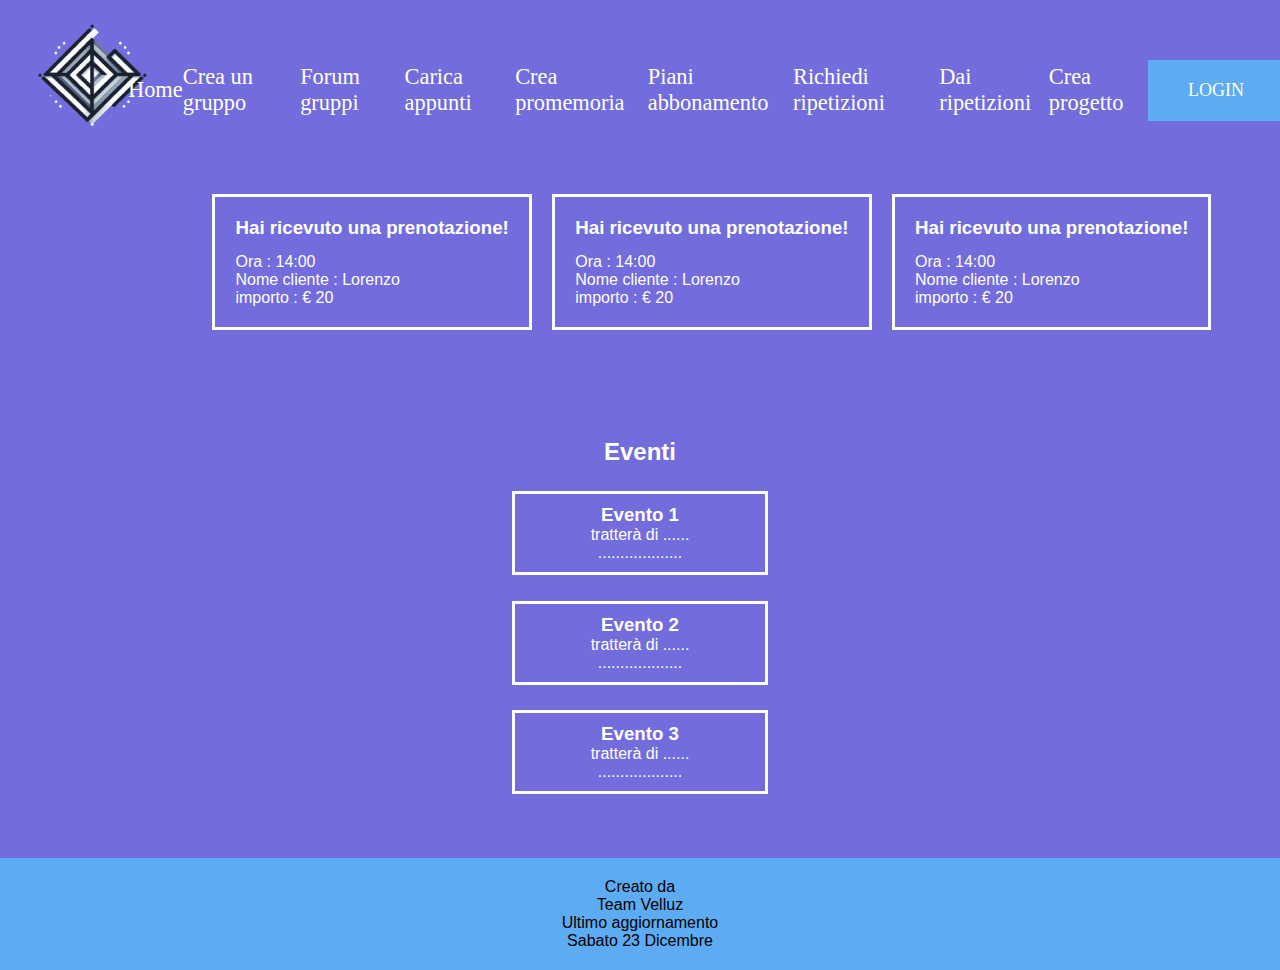
<file: index.html>
<!DOCTYPE html>
<html lang="en" dir="ltr">
  <head>
    <meta charset="utf-8">
    <title></title>
    <link rel="stylesheet" href="stile_home.css">
    <link rel="stylesheet" type="text/css" href="headerStyle.css" />
  </head>
  <body>
    <header class="header">
      <div class="img-logo">
          <img class="img" src="Logo.png"/>
      </div>
      <nav class="nav">
        <a href="index.html">Home</a>
        <a href="crea_gruppo_1.html">Crea un gruppo</a>
        <a href="Crea_Gruppo.html">Forum gruppi</a>
          <a href="caricaAppunti.html">Carica appunti</a>
          <a href="creaCalendario.html">Crea promemoria</a>
          <a href="abbonamenti.html">Piani abbonamento</a>
          <a href="seeRepetisions.html">Richiedi ripetizioni</a>
          <a href="account_ripetizioni.html">Dai ripetizioni</a>
          <a href="crowdfunding.html">Crea progetto</a>
      </nav>
      <div class="login">
          <a type="submit" class="btn-login" href="logform.html">LOGIN</a>
      </div>
  </header>
    <h2 class="titn">Notifiche</h2>
    <div class="notifiche">
      <div class="n1">
        <h3 class="utente">Hai ricevuto una prenotazione!</h3>
        <p class="dati">Ora : 14:00 <br>
          Nome cliente : Lorenzo <br>
          importo : € 20
        </p>
      </div>
      <div class="n2">
        <h3 class="utente">Hai ricevuto una prenotazione!</h3>
        <p class="dati">Ora : 14:00 <br>
          Nome cliente : Lorenzo <br>
          importo : € 20
        </p>
      </div>
      <div class="n3">
        <h3 class="utente">Hai ricevuto una prenotazione!</h3>
        <p class="dati">Ora : 14:00 <br>
          Nome cliente : Lorenzo <br>
          importo : € 20
        </p>
      </div>
    </div>
    <h2 class="tite">Eventi</h2>
    <div class="eventi">
      <div class="e1">
        <h3 class="nome">Evento 1</h3>
        <p>tratterà di ......<br>
          ...................
        </p>
      </div>
      <div class="e2">
        <h3 class="nome">Evento 2</h3>
        <p>tratterà di ......<br>
          ...................
        </p>
      </div>
      <div class="e3">
        <h3 class="nome">Evento 3</h3>
        <p>tratterà di ......<br>
          ...................
        </p>
      </div>
    </div>
    <footer>
      <dl>
      <dt>Creato da</dt>
      <dd>Team Velluz</dd>
      <dt>Ultimo aggiornamento</dt>
      <dd><time datetime="2023-12-23" pubdate>Sabato 23 Dicembre</time></dd>
      <dd>
      </dl>
    </footer>
  </body>
</html>
</file>
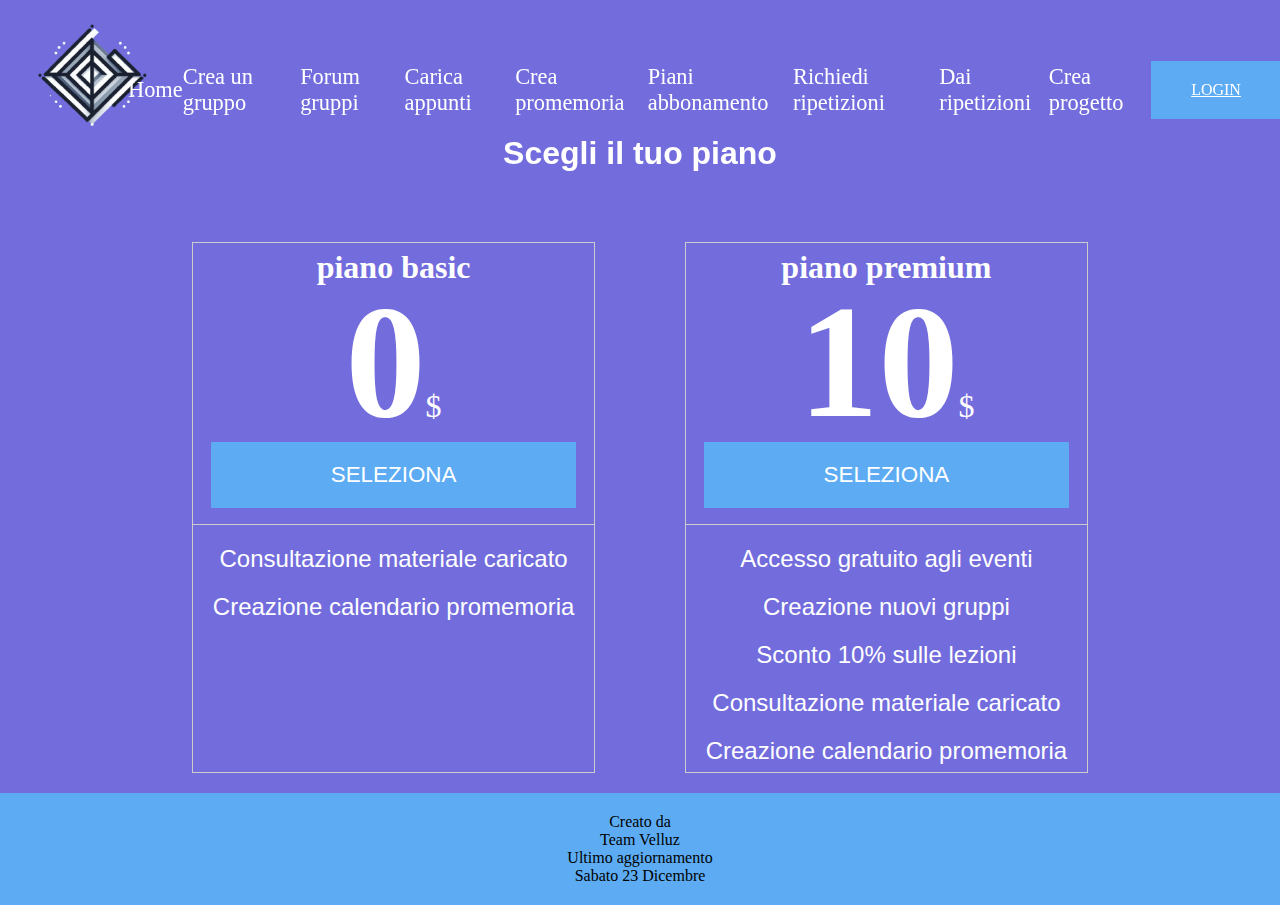
<file: abbonamenti.html>
<!DOCTYPE html>
<html lang="en">
<head>
    <meta charset="UTF-8">
    <meta name="viewport" content="width=device-width, initial-scale=1.0">
    <link rel="stylesheet" type="text/css" href="styleAbb.css" />
    <link rel="stylesheet" type="text/css" href="headerStyle.css" />
    <title>Document</title>
</head>
<body>
    <header class="header">
      <div class="img-logo">
          <img class="img" src="Logo.png"/>
      </div>
      <nav class="nav">
        <a href="index.html">Home</a>
        <a href="crea_gruppo_1.html">Crea un gruppo</a>
        <a href="Crea_Gruppo.html">Forum gruppi</a>
          <a href="caricaAppunti.html">Carica appunti</a>
          <a href="creaCalendario.html">Crea promemoria</a>
          <a href="abbonamenti.html">Piani abbonamento</a>
          <a href="seeRepetisions.html">Richiedi ripetizioni</a>
          <a href="account_ripetizioni.html">Dai ripetizioni</a>
          <a href="crowdfunding.html">Crea progetto</a>
      </nav>
      <div class="login">
          <a type="submit" class="btn-login" href="logform.html">LOGIN</a>
      </div>
  </header>
    <div class="choose">
            <h1>Scegli il tuo piano</h1>
        </div>
    <div class="tot">
        <div class="wrapper">
            <div class="piano"><h1>piano basic</h1></div>
            <div class="price"><h1>0</h1><p>$</p></div>
            <div class="submit">
                <button type="submit" class="btn-submit">SELEZIONA</button>
            </div>
            <div class="advantages">
                <p>Consultazione materiale caricato</p>
                <p>Creazione calendario promemoria</p>
            </div>
        </div>
        <div class="wrapper">
            <div class="piano"><h1>piano premium</h1></div>
            <div class="price"><h1>10</h1><p>$</p></div>
            <div class="submit">
                <button type="submit" class="btn-submit">SELEZIONA</button>
            </div>
            <div class="advantages">
                <p>Accesso gratuito agli eventi</p>
                <p>Creazione nuovi gruppi</p>
                <p>Sconto 10% sulle lezioni</p>
                <p>Consultazione materiale caricato</p>
                <p>Creazione calendario promemoria</p>
            </div>
        </div>
    </div>
    <footer>
        <dl>
        <dt>Creato da</dt>
        <dd>Team Velluz</dd>
        <dt>Ultimo aggiornamento</dt>
        <dd><time datetime="2023-12-23">Sabato 23 Dicembre</time></dd>
        <dd>
        </dd></dl>
      </footer>
</body>
</html>
</file>
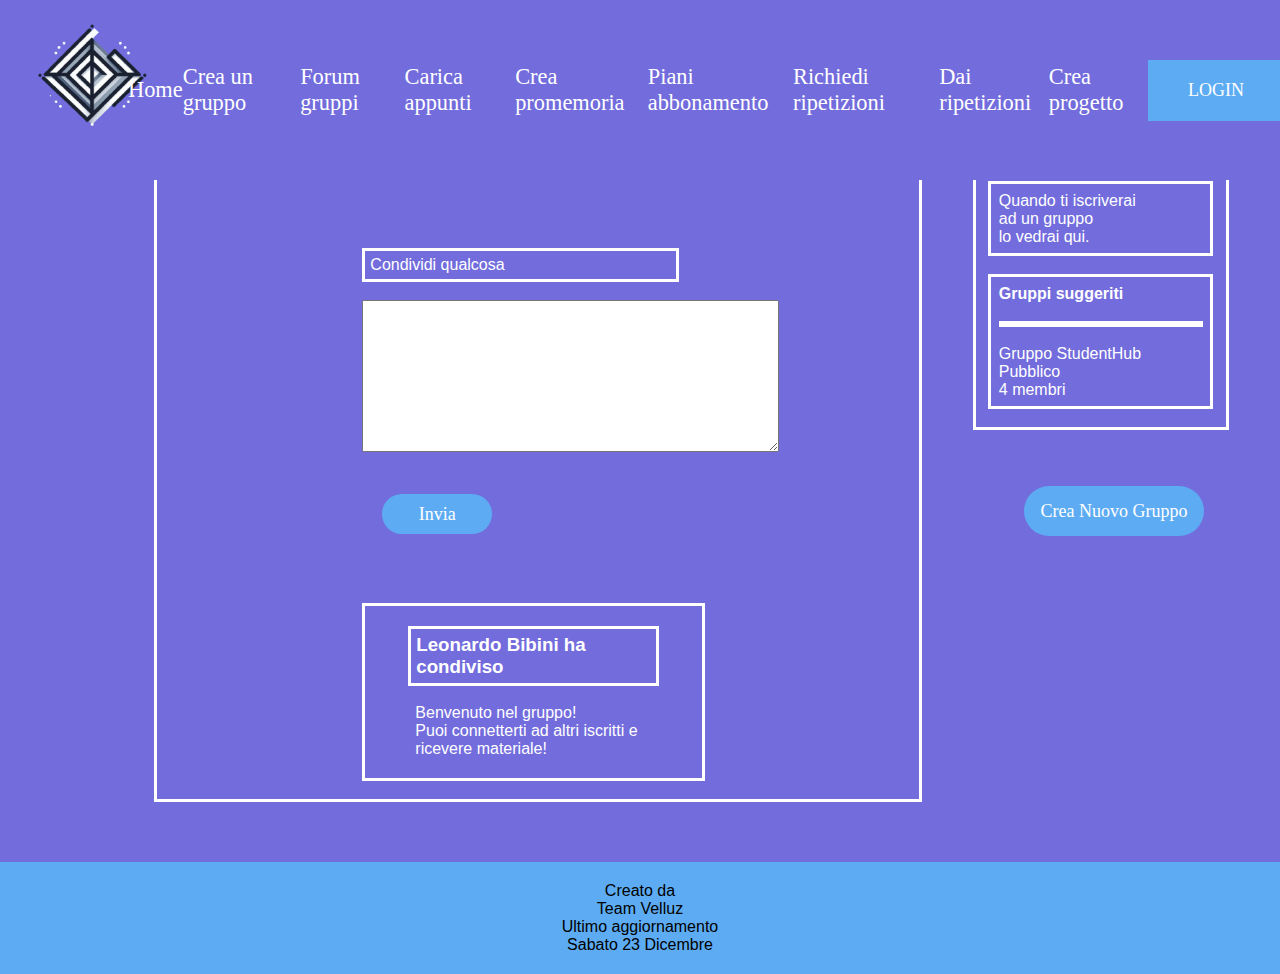
<file: Crea_Gruppo.html>
<!DOCTYPE html>
<html lang="en" dir="ltr">
  <head>
    <meta charset="utf-8">
    <title></title>
    <link rel="stylesheet" href="style_crea_gruppo.css">
    <link rel="stylesheet" type="text/css" href="headerStyle.css" />
  </head>
  <body>
    <header class="header">
      <div class="img-logo">
          <img class="img" src="Logo.png"/>
      </div>
      <nav class="nav">
        <a href="index.html">Home</a>
        <a href="crea_gruppo_1.html">Crea un gruppo</a>
        <a href="Crea_Gruppo.html">Forum gruppi</a>
          <a href="caricaAppunti.html">Carica appunti</a>
          <a href="creaCalendario.html">Crea promemoria</a>
          <a href="abbonamenti.html">Piani abbonamento</a>
          <a href="seeRepetisions.html">Richiedi ripetizioni</a>
          <a href="account_ripetizioni.html">Dai ripetizioni</a>
          <a href="crowdfunding.html">Crea progetto</a>
      </nav>
      <div class="login">
          <a type="submit" class="btn-login" href="logform.html">LOGIN</a>
      </div>
  </header>
    <div class="contenitore">
      <h2 class="feed">Feed Gruppi</h2>
      <br>
      <form>
        <br>
        <div class="i">
          <p class="inv">Condividi qualcosa</p>
        </div>
      <br>
      <textarea id="w3review" name="w3review" rows="10" cols="50"></textarea>
      <br>
      <br>
      <input type="submit" value="Invia">
    </form>
    <br>
    <div class="sub">
      <div class="e">
        <h3 class="titl">Leonardo Bibini ha condiviso</h3>
      </div>
      <br>
      <p class="mex">Benvenuto nel gruppo!<br>
        Puoi connetterti ad altri iscritti e ricevere materiale!
      </p>
    </div>
    <br>
    </div>
    <div class="cont_1">
      <h3 class="tit2">I Miei gruppi</h3>
      <br>
      <div class="in1">
        <p>Quando ti iscriverai <br>
          ad un gruppo <br>
          lo vedrai qui.
        </p>
      </div>
      <br>
      <div class="in1">
        <p><b>Gruppi suggeriti</b> <br></p>
          <br>
          <div class="line">
          </div>
          <br>
          <P>
          Gruppo StudentHub <br>
          Pubblico <br>
          4 membri
        </p>
      </div>
      <br>
    </div>
    <br>
    <br>
    <a href="crea_gruppo_1.html"><button class="nuovo_gruppo">Crea Nuovo Gruppo</button></a>
    <br>
    <br>
    <br>
    <br>
    <br>
    <br>
    <br>
    <br>
    <br>
    <br>
    <br>
    <br>
    <br>
    <br>
    <br>
    <br>
    <br>
    <br>
    <footer>
      <dl>
      <dt>Creato da</dt>
      <dd>Team Velluz</dd>
      <dt>Ultimo aggiornamento</dt>
      <dd><time datetime="2023-12-23" pubdate>Sabato 23 Dicembre</time></dd>
      <dd>
      </dl>
    </footer>
  </body>
</html>
</file>
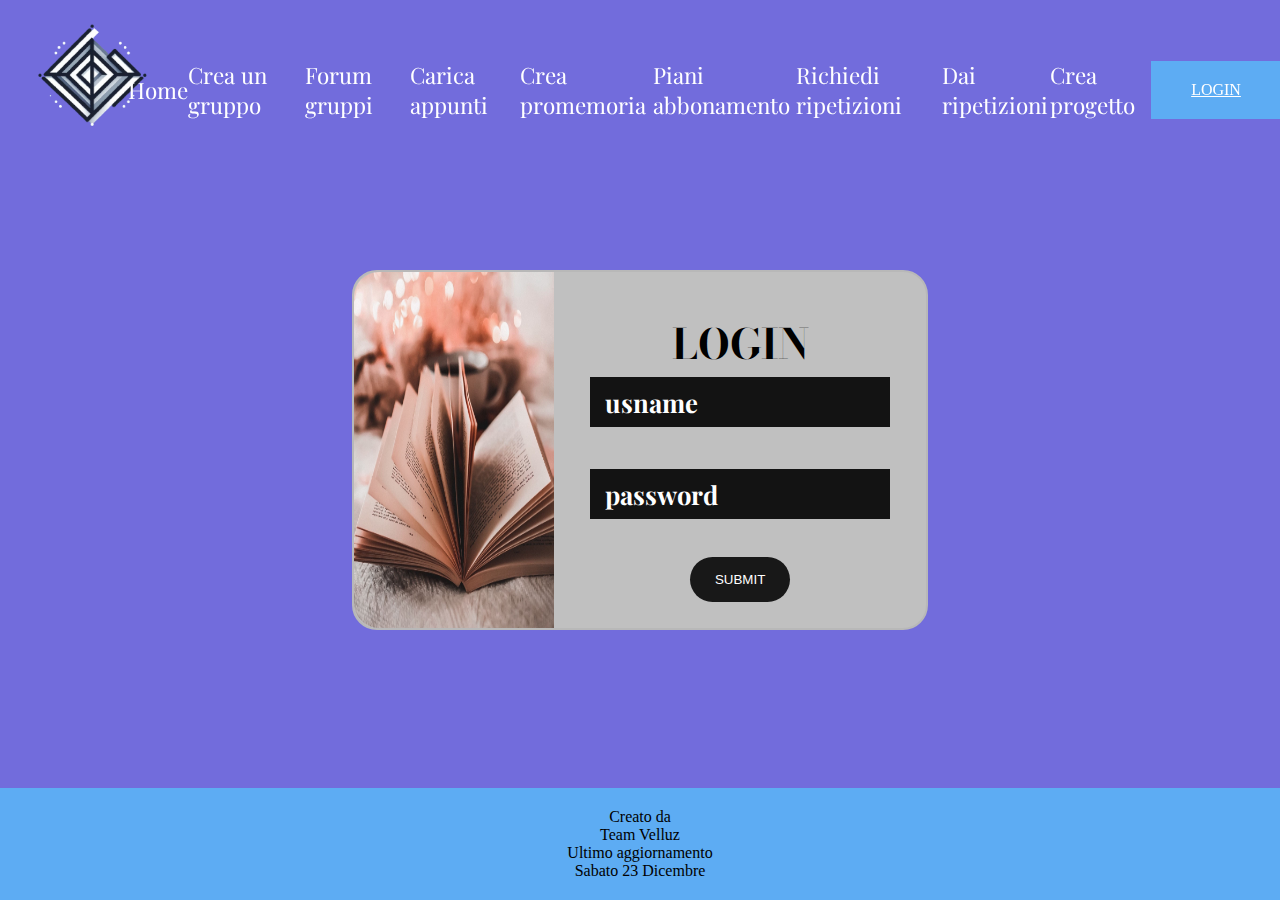
<file: logform.html>
<!DOCTYPE html>
<html lang="en">
<head>
    <meta charset="UTF-8">
    <meta name="viewport" content="width=device-width, initial-scale=1.0">
    <link rel="stylesheet" type="text/css" href="style.css" />
    <link rel="stylesheet" type="text/css" href="headerStyle.css" />
    <title>Document</title>
</head>
<body>
    <header class="header">
      <div class="img-logo">
          <img class="img" src="Logo.png"/>
      </div>
      <nav class="nav">
        <a href="index.html">Home</a>
        <a href="crea_gruppo_1.html">Crea un gruppo</a>
        <a href="Crea_Gruppo.html">Forum gruppi</a>
          <a href="caricaAppunti.html">Carica appunti</a>
          <a href="creaCalendario.html">Crea promemoria</a>
          <a href="abbonamenti.html">Piani abbonamento</a>
          <a href="seeRepetisions.html">Richiedi ripetizioni</a>
          <a href="account_ripetizioni.html">Dai ripetizioni</a>
          <a href="crowdfunding.html">Crea progetto</a>
      </nav>
      <div class="login">
          <a type="submit" class="btn-login" href="logform.html">LOGIN</a>
      </div>
  </header>
    <div class="wrapper">
        <div class="book-img">
            <img src="book wallpaper.jpg" class="img"/>
        </div>
        <div class="form">
            <div class="log">
                <h1>LOGIN</h1>
            </div>
            <div class="cred">
                
                <input type="text" class="usname-box" name="usname" placeholder="usname">
                <input type="password" class="pass-box" name="pass" placeholder="password">
            </div>
            <div class="btn">
                <button type="submit" class="btn-submit">SUBMIT</button>
            </div>
        </div>
    </div>
    <footer>
        <dl>
        <dt>Creato da</dt>
        <dd>Team Velluz</dd>
        <dt>Ultimo aggiornamento</dt>
        <dd><time datetime="2023-12-23">Sabato 23 Dicembre</time></dd>
        <dd>
        </dd></dl>
      </footer>
</body>
</html>
</file>
<file: stile_home.css>
*{
  box-sizing: border-box;
  padding: 0;
  margin: 0;
}
body{
  background-color: #726cdc;
  font-family: sans-serif;
}
header{
  display: flex;
  background-color: #726cdc;
  justify-content: space-between;
  align-items: center;
}

.menu, a, button{
  font-family: 'Montserrat';
  font-weight: 300;
  font-size:  18px;
  text-decoration: none;
}
.logo{
  padding: 10px 10px;
}
.menu li{
  list-style: none;
  display: inline-block;
  padding: 30px 30px;
}

.menu li a{
  color: white;
  transition: .4s;
}

.menu li a:hover{
  text-decoration: underline;
}

.titn{
  color: white;
  font-family: sans-serif;
  text-align: center;
    margin-top: 8%;
}

.tite{
  color: white;
  font-family: sans-serif;
  text-align: center;
    margin-top: 24%;
}

.notifiche{
  width: 80%;
  height: 30%;
  background-color: blue;
  margin-left: 15%;
  margin-top: 5%;
}

.n1, .n2, .n3{
  float: left;
  padding: 20px 20px;
  border:3px solid #fff;
  margin-left: 2%;
  transition: ease.4s ;
  color: white;
  font-family: sans-serif;
}

.n1:hover, .n2:hover, .n3:hover{
  width: 30%;
  margin-left: 4%;
}

.utente{
  margin-bottom: 5%;
}
.e1, .e2, .e3{
  color: white;
  text-align: center;
  border:3px solid #fff;
  width: 20%;
  height: 8%;
  margin-left: auto;
  margin-right: auto;
  margin-top: 2%;
  padding: 10px 0px;
  transition: ease.4s;
}

.eventi{
  margin-bottom: 5%;
}

.e1:hover, .e2:hover, .e3:hover{
  width: 30%;
  font-size: 18px;
}

footer{
  width: 100%;
  text-align:center;
  padding: 20px 20px;
  background-color: #5dacf3;
}
</file>
<file: headerStyle.css>
.header{
    position: fixed;
    display: flex;
    align-items: center;
    justify-content: center;
    top: 0;
    width: 100%;
    height: 20vh;
}
.nav{
    display: flex;
    align-items: center;
    justify-content: space-evenly;
    width: 80%;
    height: 100%;
}
.nav a:hover{
    padding-top: 10px;
    padding-bottom: 10px;
    border-top: 1px solid rgb(184, 184, 184);
    border-bottom: 1px solid rgb(184, 184, 184);
    transition: ease 0.5s;
}
.nav a{
    display: flex;
    justify-content: center;
    align-items: center;
    text-decoration: none;
    color: white;
    font-family: 'Playfair Display', serif;
    font-size: 1.4em;

}
.img-logo{
    height: 100%;
    width: 10%;
}
.img-logo *{
    height: 100%;
    width: auto;
}
.login{
    position: relative;
    display: flex;
    align-items: center;
    justify-content: center;
    margin-right: 0;
    height: 100%;
    width: 10%;
}
.btn-login{
    padding: 20px 40px;
    border: none;
    background-color: #5dacf3;
    color: white;
    cursor: pointer;
}
.btn-login:hover{
    background-color: rgb(1, 1, 87);
}
</file>
<file: styleAbb.css>
*{
    padding: 0;
    margin: 0;
    box-sizing: border-box;
}
body{
    background-color: #726CDC;
    display: flex;
    align-items: center;
    justify-content: center;
    min-height: 100vh;
    flex-direction: column;
}
.choose{
    margin-top: 15vh;
    display: flex;
    flex: 0.3;
    text-align: center;
    align-items: center;
    position: relative;
    color: white;
    font-family: sans-serif;
}
.tot{
    flex: 0.8;
    margin-top: 10vh;
    display: flex;
    width: 70%;
    position: relative;
    bottom: 20px;
    justify-content: space-between;
}
.wrapper{
    display: flex;
    flex-direction: column;
    border: 1px solid rgb(204, 204, 204);
    width: 45%;
}
.piano{
    color: white;
    height: 10%;
    display: flex;
    justify-content: center;
    align-items: center;
}
.price{
    display: flex;
    justify-content: center;
    align-items: flex-end;
    width: 100%;
    height: 25%;
}
.price *{
    color: white;
    font-size: 2em;
}
.price h1{
    font-size: 10em;
    position: relative;
    top: 30px;
}
.submit{
    width:100%;
    height: 20%;
    display: flex;
    align-items: center;
    justify-content: center;
}
.submit *{
    padding: 20px 120px;
    font-size: 1.4em;
    background-color: #5DACF3;
    border: none;
    color: white;
    font-family: sans-serif;
    cursor: pointer;
}
.submit *:hover{
    background-color: rgb(1, 1, 87);
}
.advantages{
    width: 100%;
    height: 50%;
    border-top: 1px solid rgb(204, 204, 204);
    display: flex;
    flex-direction: column;
    align-items: center;
}
.advantages *{
    position: relative;
    margin-top: 5%;
    font-size: 1.5em;
    color: white;
    font-family: sans-serif;
}
footer{
    width: 100%;
    text-align:center;
    padding: 20px 20px;
    background-color: #5dacf3;
  }
</file>
<file: style_crea_gruppo.css>
*{
  box-sizing: border-box;
  padding: 0;
  margin: 0;
}
body{
  background-color: #726cdc;
  font-family: sans-serif;
}
header{
  display: flex;
  background-color: #726cdc;
  justify-content: space-between;
  align-items: center;
}

.menu, a, button{
  font-family: 'Montserrat';
  font-weight: 300;
  font-size:  18px;
  text-decoration: none;
}
.logo{
  padding: 10px 10px;
}
.menu li{
  list-style: none;
  display: inline-block;
  padding: 30px 30px;
}

.menu li a{
  color: white;
  transition: .4s;
}

.menu li a:hover{
  text-decoration: underline;
}

.contenitore{
  border:3px solid #fff;
  margin-left: 12%;
  width: 60%;
  float: left;
  margin-bottom: 5%;
}

form{
  margin-left: 27%;
  margin-top: 5%;
}


.sub{
  padding: 20px 50px;;
    border:3px solid #fff;
    margin-top: 4%;
    margin-left: 27%;
    width: 45%;
}

.feed{
  margin-left: 1%;
  margin-top: 2%;
  color: white;
}

.i{
    border:3px solid #fff;
    height: 12%;
    width: 57%;
}

.e{
  margin-left: -3%;
  border:3px solid #fff;
  height: 12%;
  width: 106%;
}

.titl{
  padding: 5px;
  color:white;
}

.inv{
  padding: 5px;
  color:white;
}

.mex{
  color:white;
}

input{
  font-family: 'Montserrat';
  font-weight: 300;
  font-size:  18px;
  text-decoration: none;
  margin: 20px;
  border: none;
  border-radius: 50px;
  background-color: #5dacf3;
  color: white;
  padding: 9 25px;
  width: 110px;
  height: 40px;
  cursor: pointer;
  transition: .4s;
}

input:hover{
  background-color: white;
  color: black;
}
.cont_1{
    border:3px solid #fff;
    width: 20%;
    margin-top: 10%;
    height: 12%;
    margin-left: 76%;
}

.tit2{
  padding: 5px;
  color:white;
}

.line{
  border:3px solid #fff;
}

.in1{
  border:3px solid #fff;
  padding: 3%;
  color: white;
  margin-left: 5%;
  margin-right: 5%;
  transition: .4s;
}

.in1:hover{
  border-radius: 27px;
}

.nuovo_gruppo{
  margin: 20px;
  border: none;
  border-radius: 50px;
  background-color: #5dacf3;
  color: white;
  padding: 15 25px;
  width: 180px;
  height: 50px;
  cursor: pointer;
  margin-left: 8%;
  transition: .4s;
}

footer{
  width: 100%;
  text-align:center;
  padding: 20px 20px;
  background-color: #5dacf3;
}
</file>
<file: style.css>
@import url('https://fonts.googleapis.com/css2?family=Bodoni+Moda:ital,opsz,wght@1,6..96,600&family=Tilt+Neon&display=swap');
@import url('https://fonts.googleapis.com/css2?family=Bodoni+Moda:ital,opsz,wght@1,6..96,600&family=Playfair+Display:wght@600&display=swap');
@import url('https://fonts.googleapis.com/css2?family=Bodoni+Moda:ital,opsz,wght@1,6..96,600&family=Playfair+Display&display=swap');
*{
    padding: 0;
    margin: 0;
    box-sizing: border-box;
}
body{
    background-color: #726CDC;
    display: flex;
    flex-direction: column;
    align-items: center;
    justify-content: center;
    min-height: 100vh;
}

.wrapper{
    display: flex;
    width: 45%;
    height: 40vh;
    justify-content: space-between;
    align-items: center;
    border: 2px solid rgb(184, 184, 184);
    border-radius: 25px;
    background-color: rgb(192, 192, 192);
}
.book-img{
    position: relative;
    width: 35%;
    height: 100%;
}
.img{
    height: 100%;
    width: 100%;
    border-top-left-radius: 25px;
    border-bottom-left-radius: 25px;
}
.form{
    display: flex;
    flex-direction: column;
    width: 65%;
    height: 100%;
    justify-content: center;
    align-items: center;
}
.log {
    font-family: 'Bodoni Moda', serif;
    display: flex;
    font-size: 1.3em;
    flex: 0.6;
    position: relative;
    text-align: center;
    align-items: baseline;

}
.log h1{
    position: relative;
    top: 40px;
}
.cred{
    display: flex;
    flex: 1;
    flex-direction: column;
    justify-content: center;
    gap: 2.6em;
}
.cred input{
    position: relative;
    top: -20px;
    background-color: rgb(19, 19, 19);
    border: none;
    width: 300px;
    height: 50px;
    color: white;
    font-size: 1.6em;
    font-family: 'Playfair Display', serif;
    font-weight: 700;
    

}
.cred input::placeholder{
    position: relative;
    font-weight: 700;
    color: white;
    opacity: 1;
    font-family: 'Playfair Display', serif;
}
.cred label{
    font-size: 1.6em;
    color: white;
    position: relative;
    top: 25px;
    left: 10px;
    z-index: 99;
    font-family: 'Playfair Display', serif;
}
input[type="text"], input[type="password"]{
    padding-left: 15px;
    align-items: center;
}
.btn{
    flex: 0.4;
}
.btn-submit{
    padding: 15px 25px;
    background-color: rgb(24, 24, 24);
    color: white;
    border: none;
    border-radius: 50px;
    cursor:pointer;
}
.btn-submit:hover{
    background-color: rgb(1, 1, 87);
}
footer{
   position: absolute;
    bottom: 0;
    width: 100%;
    text-align:center;
    padding: 20px 20px;
    background-color: #5dacf3;
  }
</file>
